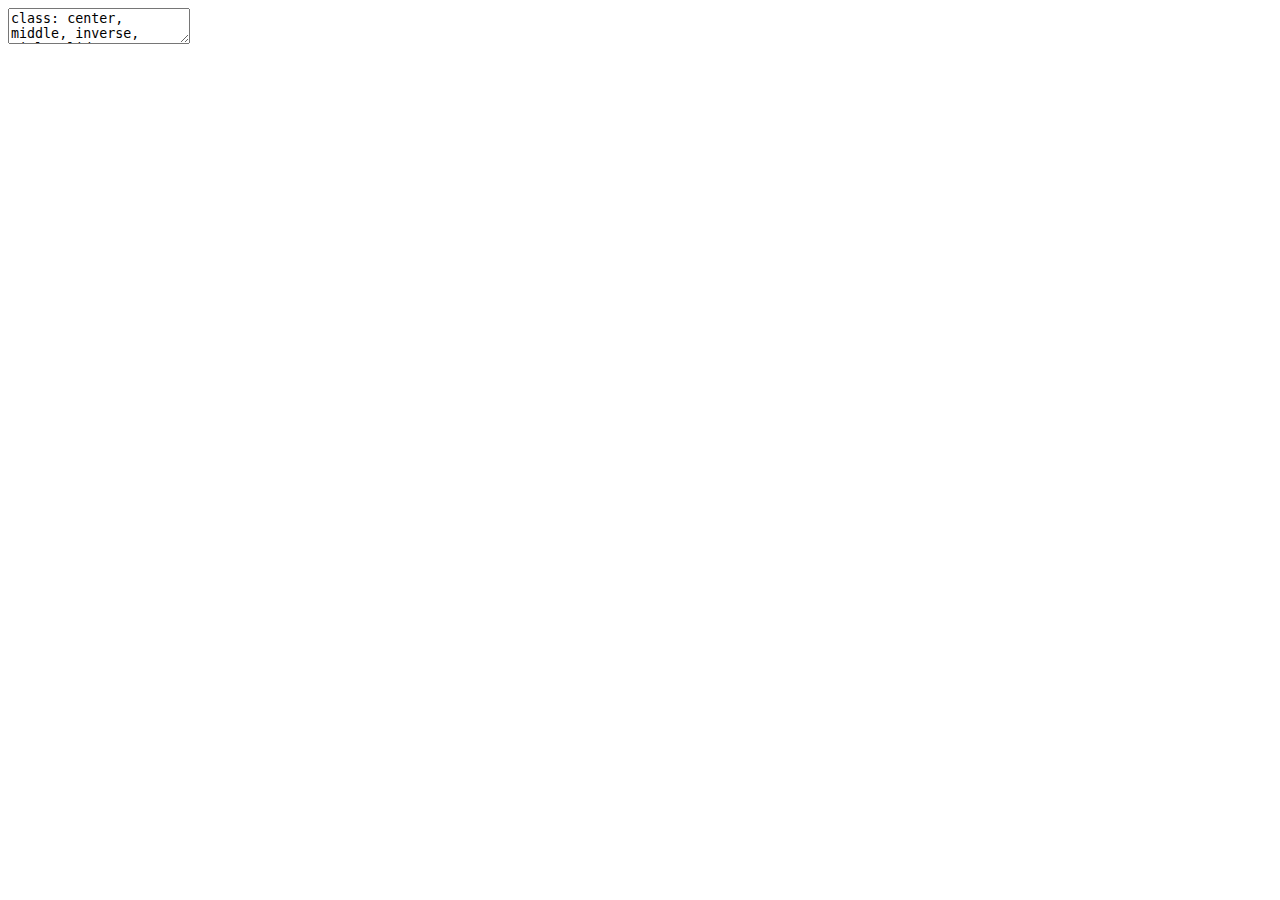
<file: docs/Index.html>
<!DOCTYPE html>
<html xmlns="http://www.w3.org/1999/xhtml" lang="" xml:lang="">
  <head>
    <title>Shipping emissions</title>
    <meta charset="utf-8" />
    <meta name="author" content="Mark Ruddy" />
    <meta name="date" content="2019-03-19" />
    <link href="libs/remark-css/shinobi_tweak.css" rel="stylesheet" />
    <link href="libs/remark-css/tamu-fonts.css" rel="stylesheet" />
  </head>
  <body>
    <textarea id="source">
class: center, middle, inverse, title-slide

# Shipping emissions
## Getting closer to the funnel
### </br>Mark Ruddy
### 2019-03-19

---




layout: true

background-color: var(--main-color4)

---
class: middle, center

# Annual atmospheric pollution from UK shipping

&lt;iframe width="700" height="500" src="https://ricardo-aea.maps.arcgis.com/apps/StorytellingSwipe/index.html?appid=b52b396c0f314723a166aa552209f544" frameborder="0" allow="encrypted-media" allowfullscreen&gt;&lt;/iframe&gt;

---

# I'll be talking about

* Public domain
* Last step: calculate and map emissions
* Journey: personal thoughts and experiences
* Improvements

--

&lt;/br&gt;

# What I *won't* be talking about

* Client/employer confidentiality
* IP
* **Group effort!**


---

# AIS (Automtic Identification System) data

.center[![:scale 70%](images/ais.jpg)]
.small[Image credit: ][Aeromarine SRT](https://gmdsstesters.com/)

&lt;/br&gt;
.center[*YYYY-MM-DD HH:MM:SS,MMSI,MessageType,AIS_MessageString*]

---

# AIS

## Raw

* Encoded 6 bit binary ASCII format
* Position (GNSS); timestamp; vessel type; vessel ID
* Year 2014: 2 billion messages - 260GB
* Fuel use from ship technical specifications

&lt;/br&gt;
## Pre-processed

* 10GB .csv: fuel use/ship type/trip type/1km x 1km grid square


---

# End product

* Gridded data for Uk waters and beyond
* Annually reproducible workflow
  * Efficient
  * Modifiable
  * Easy to Rre-purpose
  * Transparent - auditing

* Plays with legacy systems
  * Excel
  * MS Access
  * .aml


---


# Pipeline

.center[![:scale 100%](images/se_flow.png)]

---

# Testing

R

SQLite

PostgreSQL

---

# Data flow

DIAGRAM!


Import: shell

Data cleaning: R, dplyr, data.table, SQL



R, GitLab, PostgreSQL


ArcGIS server
.aml
GeoTiff
Statistics

---

# Calculate fuel consumption

Chunking

1. Get chunking variable
2. Fetch chunk from database
3. Process
4. Save back to database (create or append table)
5. If more chunks remain repeat 2 to 4 else 6
6. Stop

---

# Chunking



```r
library(dbplyr)
library(DBI)

# Sourced from paramters.R file
chunk_name &lt;- "myVar" # Chunking variable
table_name &lt;- "myTable" # Raw table name
new_table_name &lt;- "myNewTable" # Processed tbale name

# Get variables to chunk with
chunk_grp_sql &lt;- build_sql("SELECT DISTINCT ", sql(chunk_name), 
                           " FROM ", sql(table_name))
message("Getting chunking variable...")
chunk_vars &lt;- dbSendQuery(conn, chunk_grp_sql)
```


{{
# Split chunkvar into chunks
i &lt;- 1 # Counter
chunk_frac &lt;- 15 # Proportion of chunking variable to be read in at each pass

message("Splitting chunking variable into ", chunk_frac, " groups...")
chunk_split &lt;- split(chunk_vars, sort(chunk_vars%%chunk_frac)) # Split chunk variable vector into parts for processing 
max &lt;- max(length(chunk_split))
}}

For loop over chunk_var chunks...

{{
library(DBI)
library(dplyr)

for(i in 1:max) {

# Connect to db &gt; pull chunk records...
# Created get_chunk function
chunk_data &lt;- get_chunk_fun(conn, table_name, chunk_start, chunk_end, chunk)

# ...&gt; R process... 
# Created get_chunk function
output &lt;- get_fuel_fun(chunk_data, ...)

# ...&gt; write to db
dbWriteTable(conn, new_table_name, output, col_classes)

}

}}


---

# Spatial data processing and outputs

Nested data frames

Data normalisation: cell updates

`purrr::walk`

Use `purrr` to apply a function that:
1. Joins emissions to points by grid ID
2. Assigns emissions to raster cells
3. Writes raster to file


{{
system.time({
  ship_nest &lt;- ship_df_offshore %&gt;% group_by(year, pollutant) %&gt;% 
    nest() %&gt;%
    filter(year != 2014)
})

}}

Benchmark: 2018-05-02
user  system elapsed 
   8.19    1.81   10.02

{{
# Make null raster
# Needed to accept gridded emission values into cells based on grid cell x, y values 

# Set some parameteres 
system.time({
  bng &lt;- '+proj=tmerc +lat_0=49 +lon_0=-2 +k=0.9996012717 +x_0=400000 +y_0=-100000 +ellps=airy +datum=OSGB36 +units=m +no_defs'
  r_ext &lt;- raster::extent(r)
  r_ncol &lt;- raster::ncol(r)
  r_nrow &lt;- raster::nrow(r)
  
  # Make raster
  r_emissions &lt;- raster::raster(x = r_ext, nrows = r_nrow, ncols = r_ncol, crs = bng)
})
}}

Benchmark: 2018-05-02
user  system elapsed 
   0.00    0.00    0.02


{{
source(here("scripts/R/emission_raster.R"))

system.time({
    
  path &lt;- here("data/gis/mapping_grids")
  
  ship_em_nest &lt;- ship_nest %&gt;% 
    mutate(raster = map(data, ~ emission_raster(., point_df, r_emissions))) %&gt;%
    select(year, pollutant, raster) %&gt;%
    pwalk(function(year, pollutant, raster) raster::writeRaster(raster, filename = paste0(path, "/", year, "_", pollutant), format = "GTiff"))

})
}}


---

# Experiences



---

# Lessons

* RAM is cheap: hours expensive
* Package management!
* Docker...

---
    </textarea>
<style data-target="print-only">@media screen {.remark-slide-container{display:block;}.remark-slide-scaler{box-shadow:none;}}</style>
<script src="https://remarkjs.com/downloads/remark-latest.min.js"></script>
<script src="scripts/macros.js"></script>
<script>var slideshow = remark.create({
"highlightStyle": "github",
"highlightLines": true,
"countIncrementalSlides": true
});
if (window.HTMLWidgets) slideshow.on('afterShowSlide', function (slide) {
  window.dispatchEvent(new Event('resize'));
});
(function(d) {
  var s = d.createElement("style"), r = d.querySelector(".remark-slide-scaler");
  if (!r) return;
  s.type = "text/css"; s.innerHTML = "@page {size: " + r.style.width + " " + r.style.height +"; }";
  d.head.appendChild(s);
})(document);

(function(d) {
  var el = d.getElementsByClassName("remark-slides-area");
  if (!el) return;
  var slide, slides = slideshow.getSlides(), els = el[0].children;
  for (var i = 1; i < slides.length; i++) {
    slide = slides[i];
    if (slide.properties.continued === "true" || slide.properties.count === "false") {
      els[i - 1].className += ' has-continuation';
    }
  }
  var s = d.createElement("style");
  s.type = "text/css"; s.innerHTML = "@media print { .has-continuation { display: none; } }";
  d.head.appendChild(s);
})(document);
// delete the temporary CSS (for displaying all slides initially) when the user
// starts to view slides
(function() {
  var deleted = false;
  slideshow.on('beforeShowSlide', function(slide) {
    if (deleted) return;
    var sheets = document.styleSheets, node;
    for (var i = 0; i < sheets.length; i++) {
      node = sheets[i].ownerNode;
      if (node.dataset["target"] !== "print-only") continue;
      node.parentNode.removeChild(node);
    }
    deleted = true;
  });
})();</script>

<script>
(function() {
  var links = document.getElementsByTagName('a');
  for (var i = 0; i < links.length; i++) {
    if (/^(https?:)?\/\//.test(links[i].getAttribute('href'))) {
      links[i].target = '_blank';
    }
  }
})();
</script>

<script>
slideshow._releaseMath = function(el) {
  var i, text, code, codes = el.getElementsByTagName('code');
  for (i = 0; i < codes.length;) {
    code = codes[i];
    if (code.parentNode.tagName !== 'PRE' && code.childElementCount === 0) {
      text = code.textContent;
      if (/^\\\((.|\s)+\\\)$/.test(text) || /^\\\[(.|\s)+\\\]$/.test(text) ||
          /^\$\$(.|\s)+\$\$$/.test(text) ||
          /^\\begin\{([^}]+)\}(.|\s)+\\end\{[^}]+\}$/.test(text)) {
        code.outerHTML = code.innerHTML;  // remove <code></code>
        continue;
      }
    }
    i++;
  }
};
slideshow._releaseMath(document);
</script>
<!-- dynamically load mathjax for compatibility with self-contained -->
<script>
(function () {
  var script = document.createElement('script');
  script.type = 'text/javascript';
  script.src  = 'https://mathjax.rstudio.com/latest/MathJax.js?config=TeX-MML-AM_CHTML';
  if (location.protocol !== 'file:' && /^https?:/.test(script.src))
    script.src  = script.src.replace(/^https?:/, '');
  document.getElementsByTagName('head')[0].appendChild(script);
})();
</script>
  </body>
</html>
</file>
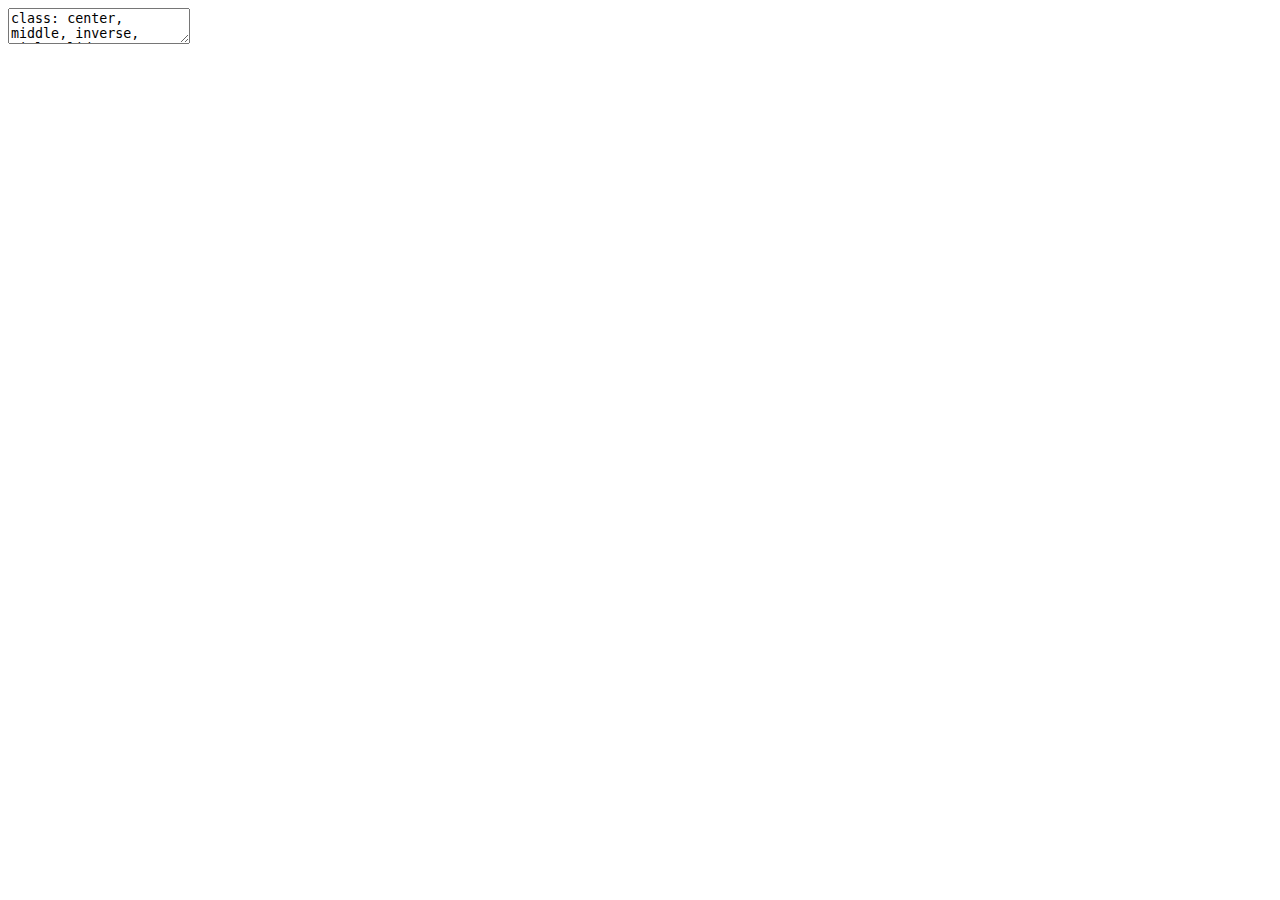
<file: pres_shipping.html>
<!DOCTYPE html>
<html xmlns="http://www.w3.org/1999/xhtml" lang="" xml:lang="">
  <head>
    <title>Shipping emissions</title>
    <meta charset="utf-8" />
    <meta name="author" content="Mark Ruddy" />
    <meta name="date" content="2019-03-19" />
    <link href="libs/remark-css/shinobi_tweak.css" rel="stylesheet" />
    <link href="libs/remark-css/tamu-fonts.css" rel="stylesheet" />
  </head>
  <body>
    <textarea id="source">
class: center, middle, inverse, title-slide

# Shipping emissions
## Getting closer to the funnel
### </br>Mark Ruddy
### 2019-03-19

---




layout: true

background-color: var(--main-color4)

---
class: middle, center

# Annual atmospheric pollution from UK shipping

&lt;iframe width="700" height="500" src="https://ricardo-aea.maps.arcgis.com/apps/StorytellingSwipe/index.html?appid=b52b396c0f314723a166aa552209f544" frameborder="0" allow="encrypted-media" allowfullscreen&gt;&lt;/iframe&gt;

---

# What I'll be talking about

* Public domain
* Last step: calculate and map emissions
* Journey: personal thoughts and experiences
* Improvements

--

&lt;/br&gt;

# What I *won't* be talking about

* Client/employer confidentiality
* IP
* **Group effort!**


---

# AIS (Automtic Identification System) data

.center[![:scale 70%](images/ais.jpg)]
.small[Image credit: ][Aeromarine SRT](https://gmdsstesters.com/)

&lt;/br&gt;
.center[*YYYY-MM-DD HH:MM:SS,MMSI,MessageType,AIS_MessageString*]

---

# AIS

## Raw

* Encoded 6 bit binary ASCII format
* Position (GNSS); timestamp; vessel type; vessel ID
* Year 2014: 2 billion messages - 260GB
* Fuel use from ship technical specifications

&lt;/br&gt;
## Pre-processed

* 10GB .csv: fuel use/ship type/trip type/1km x 1km grid square

&lt;/br&gt;
`$$Fuel use_f . {Emission factor}_p=Emission_p$$`

---

# End product

* Gridded data for Uk waters and beyond
* Annually reproducible workflow
  * Efficient
  * Modifiable
  * Easy to Rre-purpose
  * Transparent - auditing

* Plays with legacy systems
  * Excel
  * MS Access
  * .aml


---

# Testing

R

SQLite

PostgreSQL

---

# Data flow

DIAGRAM!


Import: shell

Data cleaning: R, dplyr, data.table, SQL



R, GitLab, PostgreSQL


ArcGIS server
.aml
GeoTiff
Statistics

---

# Calculate fuel consumption

Chunking

1. Get chunking variable
2. Fetch chunk from database
3. Process
4. Save back to database (create or append table)
5. If more chunks remain repeat 2 to 4 else 6
6. Stop

---

# Chunking



```r
library(dbplyr)

# Sourced from paramters.R file
chunk_name &lt;- "myVar" # Chunking variable
table_name &lt;- "myTable" # Raw table name
new_table_name &lt;- "myNewTable" # Processed tbale name

# Get variables to chunk with
chunk_grp_sql &lt;- build_sql("SELECT DISTINCT ", sql(chunk_name), 
                           " FROM ", sql(table_name))
message("Getting chunking variable...")
```


{{
# Split chunkvar into chunks
i &lt;- 1 # Counter
chunk_frac &lt;- 15 # Proportion of chunking variable to be read in at each pass

message("Splitting chunking variable into ", chunk_frac, " groups...")
chunk_split &lt;- split(chunk_ref, sort(chunk_ref%%chunk_frac)) # Split chunk variable vector into parts for processing 
max &lt;- max(length(chunk_split))
}}

For loop over chunkvar chunks...

{{
library(DBI)
library(dplyr)

for(i in 1:max) {

# Connect to db &gt; pull chunk records...
# Created get_chunk function
chunk_data &lt;- get_chunk_fun(conn, table_name, chunk_start, chunk_end, chunk)

# ...&gt; R process... 
# Created get_chunk function
output &lt;- get_fuel_fun(chunk_data, ...)

# ...&gt; write to db
dbWriteTable(conn, new_table_name, output, col_classes)

}

}}


---

# Spatial data processing and outputs

Nested data frames

Data normalisation: cell updates

`purrr::walk`

Use `purrr` to apply a function that:
1. Joins emissions to points by grid ID
2. Assigns emissions to raster cells
3. Writes raster to file


{{
system.time({
  ship_nest &lt;- ship_df_offshore %&gt;% group_by(year, pollutant) %&gt;% 
    nest() %&gt;%
    filter(year != 2014)
})

}}

Benchmark: 2018-05-02
user  system elapsed 
   8.19    1.81   10.02

{{
# Make null raster
# Needed to accept gridded emission values into cells based on grid cell x, y values 

# Set some parameteres 
system.time({
  bng &lt;- '+proj=tmerc +lat_0=49 +lon_0=-2 +k=0.9996012717 +x_0=400000 +y_0=-100000 +ellps=airy +datum=OSGB36 +units=m +no_defs'
  r_ext &lt;- raster::extent(r)
  r_ncol &lt;- raster::ncol(r)
  r_nrow &lt;- raster::nrow(r)
  
  # Make raster
  r_emissions &lt;- raster::raster(x = r_ext, nrows = r_nrow, ncols = r_ncol, crs = bng)
})
}}

Benchmark: 2018-05-02
user  system elapsed 
   0.00    0.00    0.02


{{
source(here("scripts/R/emission_raster.R"))

system.time({
    
  path &lt;- here("data/gis/mapping_grids")
  
  ship_em_nest &lt;- ship_nest %&gt;% 
    mutate(raster = map(data, ~ emission_raster(., point_df, r_emissions))) %&gt;%
    select(year, pollutant, raster) %&gt;%
    pwalk(function(year, pollutant, raster) raster::writeRaster(raster, filename = paste0(path, "/", year, "_", pollutant), format = "GTiff"))

})
}}


---

# Experiences



---

# Lessons

* RAM is cheap: hours expensive
* Package management!
* Docker...

---
    </textarea>
<style data-target="print-only">@media screen {.remark-slide-container{display:block;}.remark-slide-scaler{box-shadow:none;}}</style>
<script src="https://remarkjs.com/downloads/remark-latest.min.js"></script>
<script src="scripts/macros.js"></script>
<script>var slideshow = remark.create({
"highlightStyle": "github",
"highlightLines": true,
"countIncrementalSlides": true
});
if (window.HTMLWidgets) slideshow.on('afterShowSlide', function (slide) {
  window.dispatchEvent(new Event('resize'));
});
(function(d) {
  var s = d.createElement("style"), r = d.querySelector(".remark-slide-scaler");
  if (!r) return;
  s.type = "text/css"; s.innerHTML = "@page {size: " + r.style.width + " " + r.style.height +"; }";
  d.head.appendChild(s);
})(document);

(function(d) {
  var el = d.getElementsByClassName("remark-slides-area");
  if (!el) return;
  var slide, slides = slideshow.getSlides(), els = el[0].children;
  for (var i = 1; i < slides.length; i++) {
    slide = slides[i];
    if (slide.properties.continued === "true" || slide.properties.count === "false") {
      els[i - 1].className += ' has-continuation';
    }
  }
  var s = d.createElement("style");
  s.type = "text/css"; s.innerHTML = "@media print { .has-continuation { display: none; } }";
  d.head.appendChild(s);
})(document);
// delete the temporary CSS (for displaying all slides initially) when the user
// starts to view slides
(function() {
  var deleted = false;
  slideshow.on('beforeShowSlide', function(slide) {
    if (deleted) return;
    var sheets = document.styleSheets, node;
    for (var i = 0; i < sheets.length; i++) {
      node = sheets[i].ownerNode;
      if (node.dataset["target"] !== "print-only") continue;
      node.parentNode.removeChild(node);
    }
    deleted = true;
  });
})();</script>

<script>
(function() {
  var links = document.getElementsByTagName('a');
  for (var i = 0; i < links.length; i++) {
    if (/^(https?:)?\/\//.test(links[i].getAttribute('href'))) {
      links[i].target = '_blank';
    }
  }
})();
</script>

<script>
slideshow._releaseMath = function(el) {
  var i, text, code, codes = el.getElementsByTagName('code');
  for (i = 0; i < codes.length;) {
    code = codes[i];
    if (code.parentNode.tagName !== 'PRE' && code.childElementCount === 0) {
      text = code.textContent;
      if (/^\\\((.|\s)+\\\)$/.test(text) || /^\\\[(.|\s)+\\\]$/.test(text) ||
          /^\$\$(.|\s)+\$\$$/.test(text) ||
          /^\\begin\{([^}]+)\}(.|\s)+\\end\{[^}]+\}$/.test(text)) {
        code.outerHTML = code.innerHTML;  // remove <code></code>
        continue;
      }
    }
    i++;
  }
};
slideshow._releaseMath(document);
</script>
<!-- dynamically load mathjax for compatibility with self-contained -->
<script>
(function () {
  var script = document.createElement('script');
  script.type = 'text/javascript';
  script.src  = 'https://mathjax.rstudio.com/latest/MathJax.js?config=TeX-MML-AM_CHTML';
  if (location.protocol !== 'file:' && /^https?:/.test(script.src))
    script.src  = script.src.replace(/^https?:/, '');
  document.getElementsByTagName('head')[0].appendChild(script);
})();
</script>
  </body>
</html>
</file>
<file: docs/libs/remark-css/shinobi_tweak.css>
@import url(https://fonts.googleapis.com/css?family=Yanone+Kaffeesatz);
@import url(https://fonts.googleapis.com/css?family=Source+Code+Pro:400,700);

/******************
 shinobi.css must also be coupled with ninjutsu.css to be effective
 See https://emitanaka.github.io/ninja-theme for the kunoichi example (replace with shinobi to see the shinobi in action).

******************/

:root {
    --main-color1: #161738;
    --main-color2: #202040;
    --main-color3: #282c4b;
    --main-color4: #282747;
    --main-color5: #474863;
    --text-color1: white;
    --text-color2: white;
    --text-color3: white;
    --text-color4: white;
    --text-color5: white;
    --text-opacity: white;
    --link-color: rgba(67,160,71 ,1);
    --alert-color: #CF3C18;
    --text-alert: white;
    --code-background: #474863;
    --code-text-color: #FFD740;
    --code-highlight: rgba(251,192,45 ,0.3);
    --color-opacity70: rgba(26,23,56 ,0.7);
    --color-opacity50: rgba(26,23,56 ,0.5);
    --color-opacity30: rgba(26,23,56 ,0.3);
}

.title-slide {
  width: 60%;
  text-align: left!important;
  height:100%;
  display: table;
  position: absolute;
  top: 0;
  left: 0;
  background-color: var(--color-opacity70);
  color: white;
  padding: 0;
}

.remark-slide {
  background-color: var(--main-color4);
}

.font-mono {
  font-family: monospace;
}

.title-slide h1 { padding-top: 20%; font-size: 4em;}
.title-slide h1, .title-slide h2, .title-slide h3  {
  padding-left: 4%!important;
  padding-right: 4%!important;
}

.title-slide .remark-slide-number { display: none; count: false; }

/*
.bg-main1 { background-color: var(--main-color1); color: var(--text-color1);}
.bg-main2 { background-color: var(--main-color2); color: var(--text-color2);}
.bg-main3 { background-color: var(--main-color3); color: var(--text-color3);}
.bg-main4 { background-color: var(--main-color4); color: var(--text-color4);}
.bg-main5 { background-color: var(--main-color5); color: var(--text-color5);}
.bgcolor_alert { background-color: var(--alert-color)!important; color: var(--text-alert); }
*/

.color-main1 { color: var(--main-color1);}
.color-main2 { color: var(--main-color2);}
.color-main3 { color: var(--main-color3);}
.color-main4 { color: var(--main-color4);}
.color-main4 { color: var(--main-color5);}
.color-alert { color: var(--alert-color);}

.shade_main  {
    background-color: var(--color-opacity70);
    color: var(--text-opacity);
    width: 100%;
    padding: 0;
}

.remark-visible .remark-slide-scaler {overflow-y: auto;}
.remark-code {font-size: 20px; line-height: 1.25;}

.remark-code-line-highlighted { background-color: var(--code-highlight); }


h1, h2, h3, body{
  font-family: 'Yanone Kaffeesatz';
  font-weight: normal;
  color: white;
  font-size: 1.1em
}
.remark-code, .remark-inline-code {
  font-family: 'Source Code Pro', 'Lucida Console', Monaco, monospace;
  color: var(--code-text-color);
  /*background-color: var(--code-background);*/
}

.remark-inline-code {
  background: #FFFF00;
  border-radius: 3px;
  padding: 4px;
}

h1, h2, h3, h4 {
    font-weight: 400;
    margin-bottom: 0;
    margin-top: 10px;
    padding: 5px 0px;
}
h1 { font-size: 3.5em; }
h2 { font-size: 3em; }
h3 { font-size: 1.6em; }
h4 { font-size: 1.3em; }

a { color: var(--link-color); text-decoration: none; font-size: 70%; }

/* Lists */
ul li { padding: 5px 0px; }

ol li { padding: 5px 0px; }

/* Font sizes */
.large { font-size: 130% }

.small { font-size: 70% }
</file>
<file: docs/libs/remark-css/tamu-fonts.css>
@import url(https://fonts.googleapis.com/css?family=Open+Sans);
@import url(https://fonts.googleapis.com/css?family=Yanone+Kaffeesatz);
@import url('https://fonts.googleapis.com/css?family=Inconsolata:400,700');

body { font-family: 'Open Sans', 'Palatino Linotype', 'Book Antiqua', Palatino, 'Microsoft YaHei', 'Songti SC', serif; }

h1, h2, h3 { font-family: 'Yanone Kaffeesatz'; }

.remark-code, .remark-inline-code {
  font-family: 'Inconsolata', 'Lucida Console', Monaco, monospace; color: #500000;
  background-color: #f3f3f3;  font-size: 90%;
}
</file>
<file: libs/remark-css/shinobi_tweak.css>
@import url(https://fonts.googleapis.com/css?family=Yanone+Kaffeesatz);
@import url(https://fonts.googleapis.com/css?family=Source+Code+Pro:400,700);

/******************
 shinobi.css must also be coupled with ninjutsu.css to be effective
 See https://emitanaka.github.io/ninja-theme for the kunoichi example (replace with shinobi to see the shinobi in action).

******************/

:root {
    --main-color1: #161738;
    --main-color2: #202040;
    --main-color3: #282c4b;
    --main-color4: #282747;
    --main-color5: #474863;
    --text-color1: white;
    --text-color2: white;
    --text-color3: white;
    --text-color4: white;
    --text-color5: white;
    --text-opacity: white;
    --link-color: rgba(67,160,71 ,1);
    --alert-color: #CF3C18;
    --text-alert: white;
    --code-background: #474863;
    --code-text-color: #FFD740;
    --code-highlight: rgba(251,192,45 ,0.3);
    --color-opacity70: rgba(26,23,56 ,0.7);
    --color-opacity50: rgba(26,23,56 ,0.5);
    --color-opacity30: rgba(26,23,56 ,0.3);
}

.title-slide {
  width: 60%;
  text-align: left!important;
  height:100%;
  display: table;
  position: absolute;
  top: 0;
  left: 0;
  background-color: var(--color-opacity70);
  color: white;
  padding: 0;
}

.remark-slide {
  background-color: var(--main-color4);
}

.font-mono {
  font-family: monospace;
}

.title-slide h1 { padding-top: 20%; font-size: 4em;}
.title-slide h1, .title-slide h2, .title-slide h3  {
  padding-left: 4%!important;
  padding-right: 4%!important;
}

.title-slide .remark-slide-number { display: none; count: false; }

/*
.bg-main1 { background-color: var(--main-color1); color: var(--text-color1);}
.bg-main2 { background-color: var(--main-color2); color: var(--text-color2);}
.bg-main3 { background-color: var(--main-color3); color: var(--text-color3);}
.bg-main4 { background-color: var(--main-color4); color: var(--text-color4);}
.bg-main5 { background-color: var(--main-color5); color: var(--text-color5);}
.bgcolor_alert { background-color: var(--alert-color)!important; color: var(--text-alert); }
*/

.color-main1 { color: var(--main-color1);}
.color-main2 { color: var(--main-color2);}
.color-main3 { color: var(--main-color3);}
.color-main4 { color: var(--main-color4);}
.color-main4 { color: var(--main-color5);}
.color-alert { color: var(--alert-color);}

.shade_main  {
    background-color: var(--color-opacity70);
    color: var(--text-opacity);
    width: 100%;
    padding: 0;
}

.remark-visible .remark-slide-scaler {overflow-y: auto;}
.remark-code {font-size: 20px; line-height: 1.25;}

.remark-code-line-highlighted { background-color: var(--code-highlight); }


h1, h2, h3, body{
  font-family: 'Yanone Kaffeesatz';
  font-weight: normal;
  color: white;
  font-size: 1.1em
}
.remark-code, .remark-inline-code {
  font-family: 'Source Code Pro', 'Lucida Console', Monaco, monospace;
  color: var(--code-text-color);
  /*background-color: var(--code-background);*/
}

.remark-inline-code {
  background: #FFFF00;
  border-radius: 3px;
  padding: 4px;
}

h1, h2, h3, h4 {
    font-weight: 400;
    margin-bottom: 0;
    margin-top: 10px;
    padding: 5px 0px;
}
h1 { font-size: 3.5em; }
h2 { font-size: 3em; }
h3 { font-size: 1.6em; }
h4 { font-size: 1.3em; }

a { color: var(--link-color); text-decoration: none; font-size: 70%; }

/* Lists */
ul li { padding: 5px 0px; }

ol li { padding: 5px 0px; }

/* Font sizes */
.large { font-size: 130% }

.small { font-size: 70% }
</file>
<file: libs/remark-css/tamu-fonts.css>
@import url(https://fonts.googleapis.com/css?family=Open+Sans);
@import url(https://fonts.googleapis.com/css?family=Yanone+Kaffeesatz);
@import url('https://fonts.googleapis.com/css?family=Inconsolata:400,700');

body { font-family: 'Open Sans', 'Palatino Linotype', 'Book Antiqua', Palatino, 'Microsoft YaHei', 'Songti SC', serif; }

h1, h2, h3 { font-family: 'Yanone Kaffeesatz'; }

.remark-code, .remark-inline-code {
  font-family: 'Inconsolata', 'Lucida Console', Monaco, monospace; color: #500000;
  background-color: #f3f3f3;  font-size: 90%;
}
</file>
